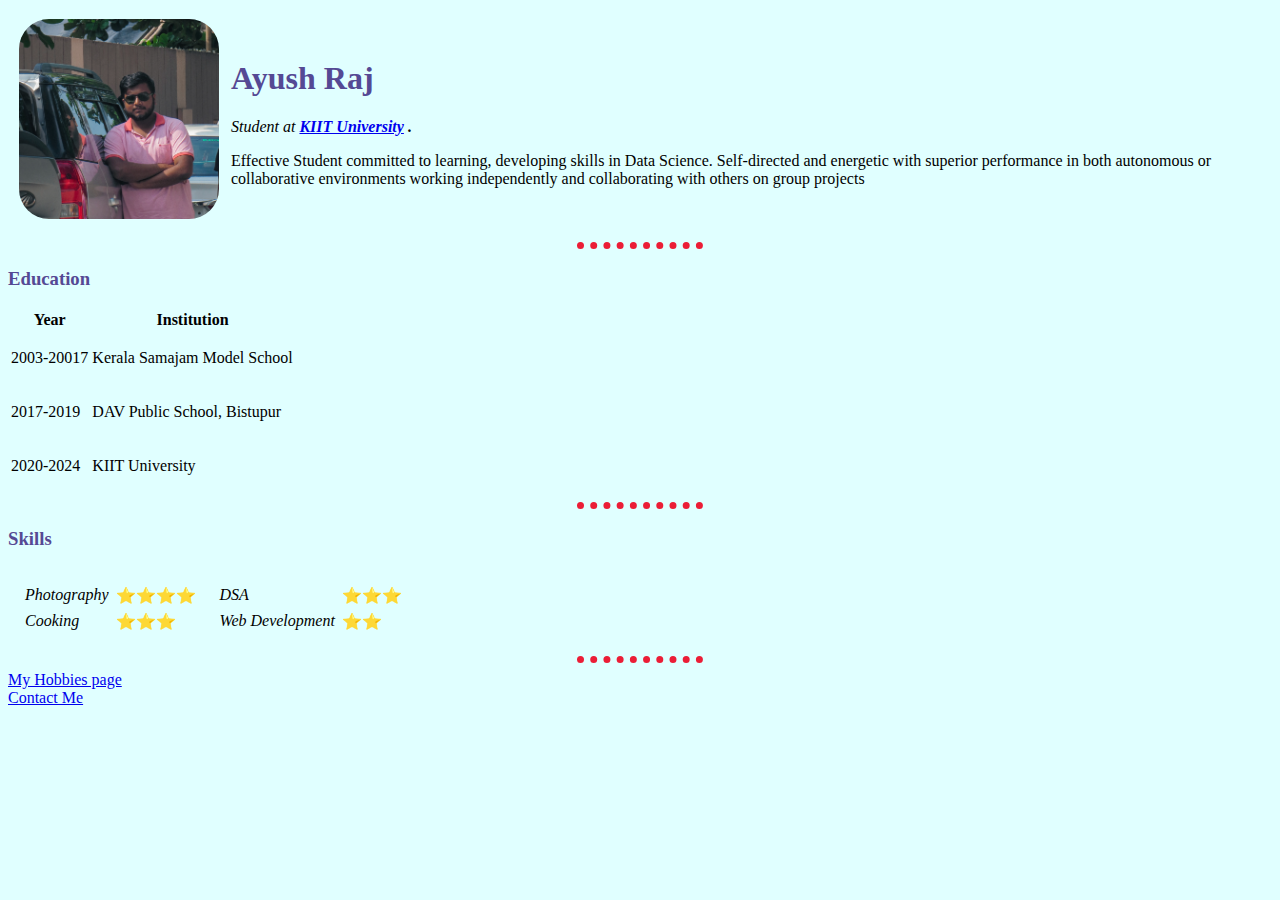
<file: index.html>
<!DOCTYPE html>
<html lang="en" dir="ltr">

<head>
  <meta charset="utf-8">

  <title>Ayush's personal website</title>
  <link rel="stylesheet" href="css/styles.css">

</head>

<body>
  <table cellspacing="10">
    <tr>
      <td><img src="files/IMG_3708.jpg" width="200" alt="Image deleted or moved from the source"></td>
      <td>
        <h1>Ayush Raj</h1>
        <p><em>Student at <strong><a href="https://kiit.ac.in/">KIIT University</a> .</strong></em></p>
        <p>Effective Student committed to learning, developing skills in Data
          Science. Self-directed and energetic with superior performance in
          both autonomous or collaborative environments working independently
          and collaborating with others on group projects</p>
      </td>
    </tr>
  </table>
  <hr>
  <h3>Education</h3>
  <table>
    <thead>
      <tr>
        <th>Year</th>
        <th>Institution</th>
      </tr>
    </thead>
    <tbody>
      <tr>
        <td>2003-20017</td>
        <td>
          <p>Kerala Samajam Model School</p>
        </td>
      </tr>
      <td>2017-2019</td>
      <td>
        <p>DAV Public School, Bistupur</p>
      </td>
      <tr>
        <td>2020-2024</td>
        <td>
          <p>KIIT University</p>
        </td>
      </tr>
    </tbody>
  </table>
  <hr>
  <h3>Skills</h3>
  <table cellspacing="10">
    <tr>
      <td>
        <table cellspacing="5">
          <tr>
            <td><em>Photography</em></td>
            <td>⭐⭐⭐⭐</td>
          </tr>
          <tr>
            <td><em>Cooking</em></td>
            <td>⭐⭐⭐</td>
          </tr>
        </table>
      </td>
      <td>
        <table cellspacing="5">
          <tr>
            <td><em>DSA</em></td>
            <td>⭐⭐⭐</td>
          </tr>
          <tr>
            <td><em>Web Development</em></td>
            <td>⭐⭐</td>
          </tr>
        </table>
      </td>
  </table>
  <hr>
  <a href="hobbies.html">My Hobbies page</a>
  <br>
  <a href="contact_details.html">Contact Me</a>
</body>

</html>
</file>
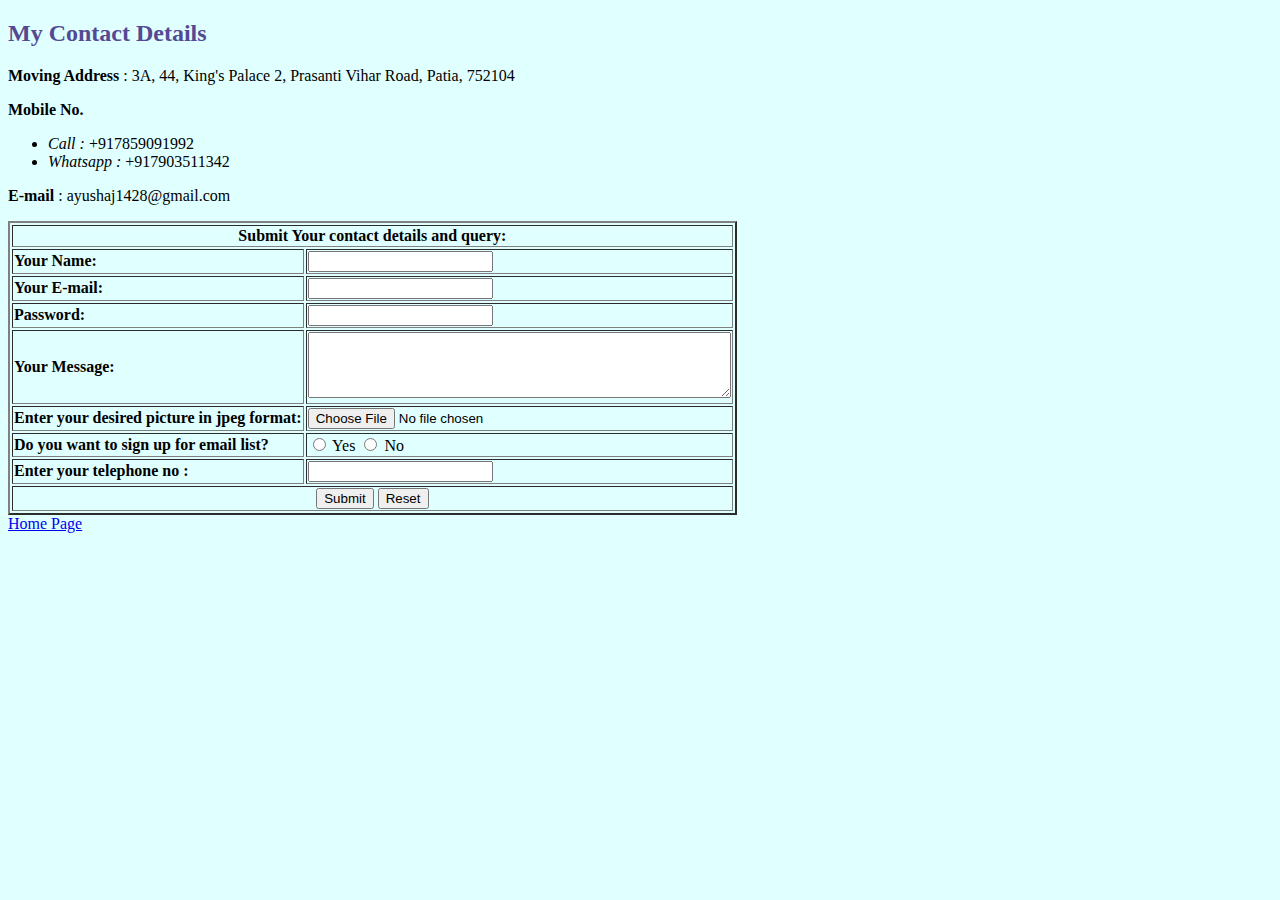
<file: contact_details.html>
<!DOCTYPE html>
<html lang="en" dir="ltr">

<head>
  <meta charset="utf-8">
  <title>Contact Info</title>
  <link rel="stylesheet" href="css/styles.css">
</head>

<body>
  <h2>My Contact Details</h2>
  <p><strong>Moving Address</strong> : 3A, 44, King's Palace 2, Prasanti Vihar Road, Patia, 752104</p>
  <p><strong>Mobile No.</strong>
  <ul>
    <li><em>Call :</em> +917859091992</li>
    <li><em>Whatsapp :</em> +917903511342</li>
  </ul>
  </p>
  <p><strong>E-mail</strong> : ayushaj1428@gmail.com</p>

  <table border="2">
    <thead>
      <tr>
        <th colspan="2">Submit Your contact details and query:</th>
      </tr>
    </thead>
    <form class="" action="mailto:2005091@kiit.ac.in" method="post">
      <tbody>
        <tr>
          <td><label for=""><strong>Your Name:</strong></label></td>
          <td><input type="text" name="Your_Name" value=""></td>
        </tr>
        <tr>
          <td><label for=""><strong>Your E-mail:</strong></label></td>
          <td><input type="text" name="Your_Email" value=""></td>
        </tr>
        <tr>
          <td><label for=""><strong>Password:</strong></label></td>
          <td><input type="password" name="Your_Password" value=""></td>
        </tr>
        <tr>
          <td><label for=""><strong>Your Message: </strong></label></td>

          <td><textarea name="your_message" rows="4" cols="50"></textarea></td>
        </tr>
        <tr>
          <td><label for=""><strong>Enter your desired picture in jpeg format:</strong> </label></td>
          <td><input type="file" name="Query" value="" accept="image/jpeg"></td>
        </tr>
        <tr>
          <td><label for=""><strong>Do you want to sign up for email list? </strong></label></td>
          <td>
            <input type="radio" id="yes" name="email-choice" value="email">
            <label for="yes">Yes </label>
            <input type="radio" id="no" name="email-choice" value="email">
            <label for="no">No</label>
          </td>
        </tr>
        <tr>
          <td><label for=""><strong>Enter your telephone no : </strong></label></td>
          <td><input type="tel" name="" value=""></td>
        </tr>
      </tbody>
      <tfoot>
        <tr>
          <th colspan="2">
            <input type="submit" name="Submit" value="Submit">
            <input type="reset" name="" value="Reset">
          </th>
        </tr>
      </tfoot>
    </form>
  </table>
  <a href="index.html">Home Page</a>
</body>

</html>
</file>
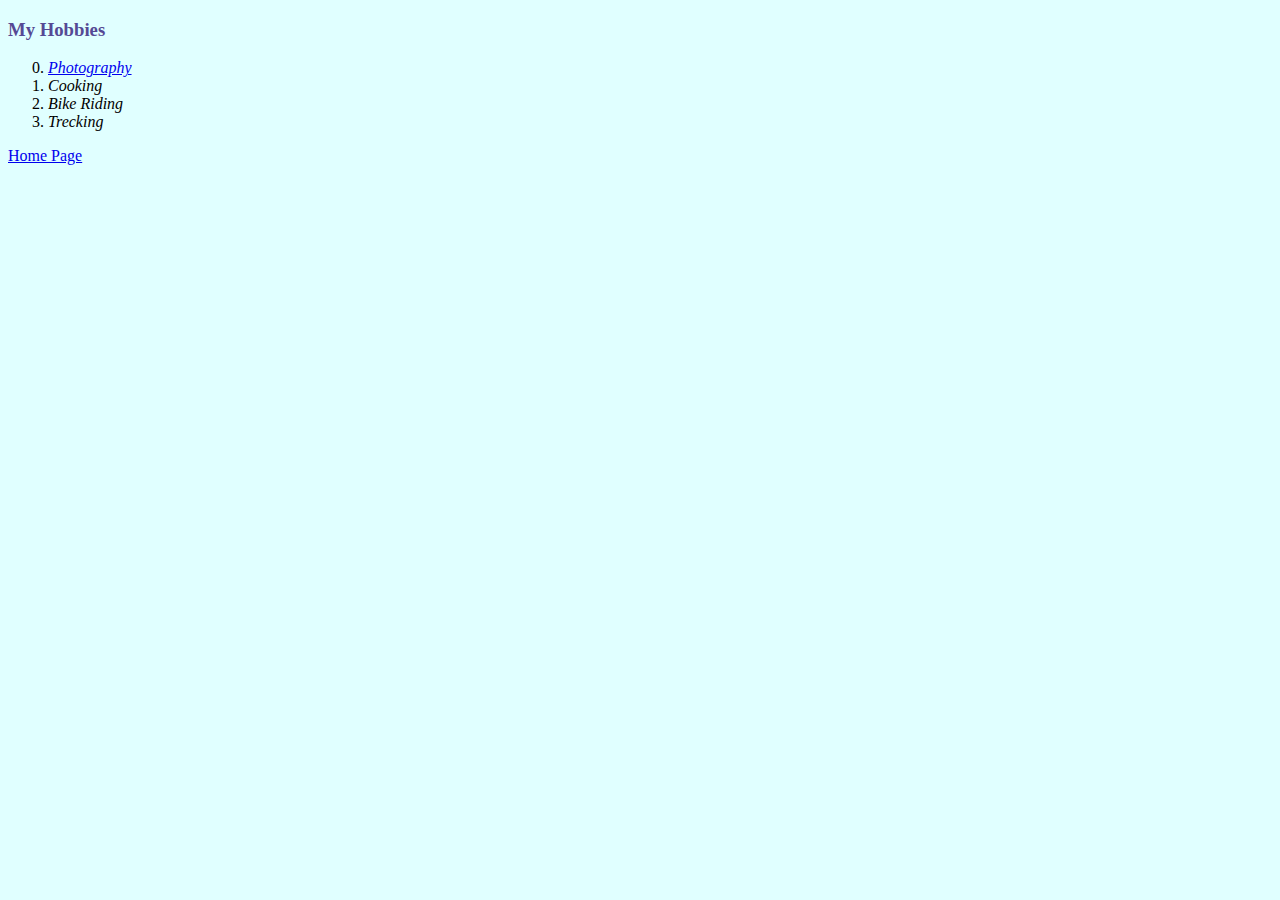
<file: hobbies.html>
<!DOCTYPE html>
<html lang="en" dir="ltr">
  <head>
    <meta charset="utf-8">
    <title>Hobbies</title>
    <link rel="stylesheet" href="css/styles.css">
  </head>
  <body>
    <h3>My Hobbies</h3>
    <ol start="0">
      <li><a href="https://www.instagram.com/en_capture_/"><em>Photography</em></a></li>
      <li><a href="#"></a><em>Cooking</em></li>
      <li><a href="#"></a><em>Bike Riding</em></li>
      <li><a href="#"></a><em>Trecking</em></li>
    </ol>
    <a href="index.html">Home Page</a>
  </body>
</html>
</file>
<file: css/styles.css>
body {
  background-color: lightcyan;
}

hr {
  border-style: none;
  border-top-style: dotted;
  border-color: #EB1D36;
  border-width: 7px;
  width: 10%;
}

h1 {
  color: #554994;
}

h2 {
  color: #554994;
}

h3 {
  color: #554994;
}

img {
  border-radius: 15%;
}
</file>
